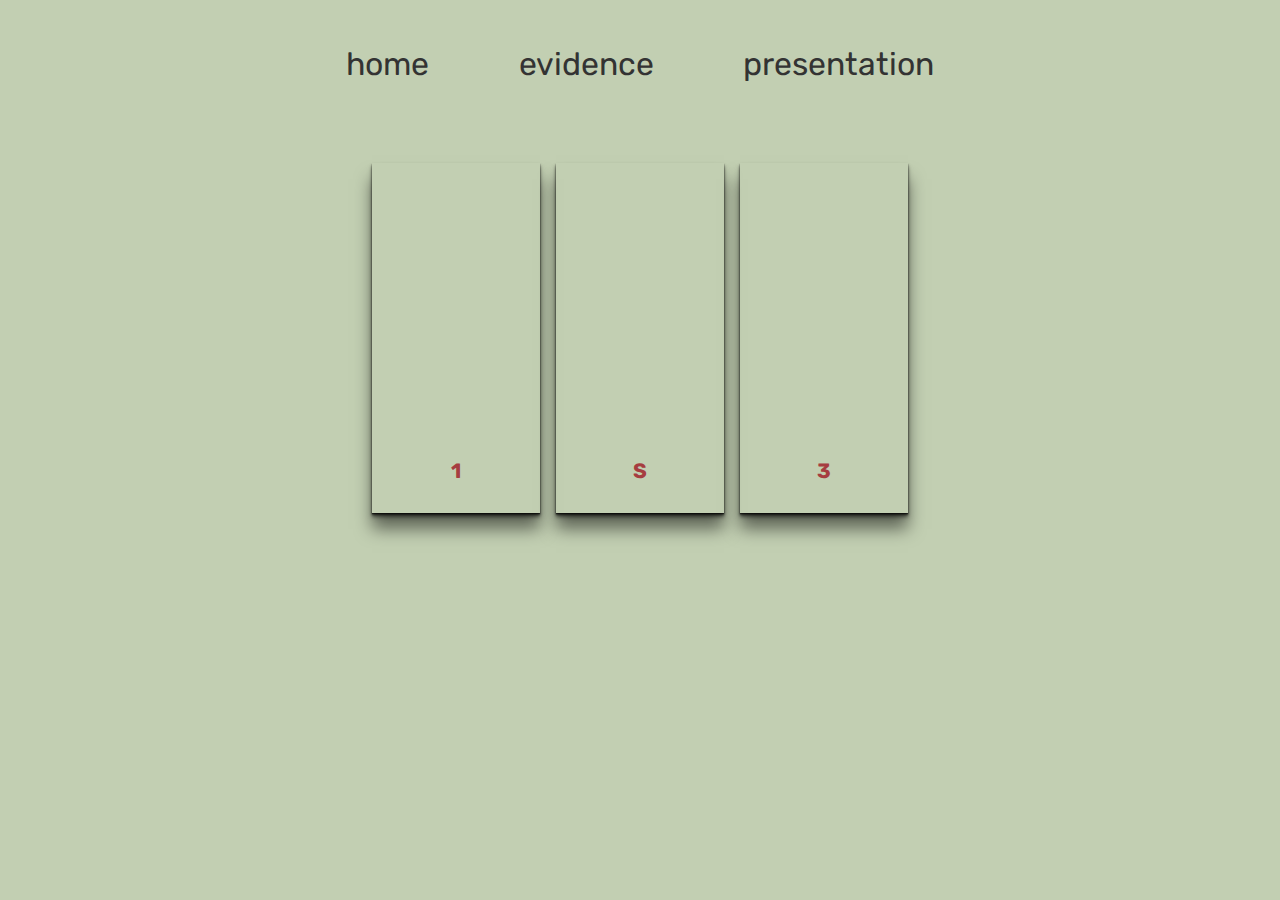
<file: photogallery/index.html>
<!DOCTYPE html>
<html lang="en">

<head>
    <meta charset="UTF-8">
    <meta name="viewport" content="width=device-width, initial-scale=1.0">
    <title>About</title>
    <meta name="description" content="An about page for the button and font assignment">
    <link rel="stylesheet" href="../stylesheet/normalize.css"/>

    <link rel="preconnect" href="https://fonts.googleapis.com">
    <link rel="preconnect" href="https://fonts.gstatic.com" crossorigin>
    <link href="https://fonts.googleapis.com/css2?family=Rubik:ital,wght@0,400;0,700;1,400&display=swap" rel="stylesheet">

    <link rel="stylesheet" href="../stylesheet/style.css">
</head>

<body>
  <nav>
    <ul>
      <li><a href="../">home</a></li>
      <li><a href="../evidence/">evidence</a></li>
      <li><a href="https://docs.google.com/presentation/d/1O8enpt1ldCtToIVxSIIUJ53cjoQs_2MNxGH9Myvj1jU/edit?usp=sharing">presentation</a></li>
    </ul>
  </nav>
    <main>
<div class="cards">
  <div class="card">
    <div class="content">
    <h2>1</h2>
    <p>description1</p>
    <a href="#">BTN</a>
  </div>
</div>
<div class="card">
  <div class="content">
  <h2>S</h2>
  <p>description2</p>
  <a href="#">BTN</a>
</div>
</div>
<div class="card">
  <div class="content">
  <h2>3</h2>
  <p>description3</p>
  <a href="#">BTN</a>
</div>
</div>
</div>



    </main>
</body>

</html>
</file>
<file: stylesheet/style.css>
:root {
  --main-highlite-color: #A06D6A;
  --second-highlite-color: #a63d40;

  --contrast-color-dark: #7B8377;
  --contrast-color-light: #EFF2F1;

  --background-color: #C2CFB2;
  --text-color: #333;

  --main-font: 'Rubik', sans-serif;

  --duration: 700ms;
  --timing-function: cubic-bezier(0.2, 1, .22, 1);
}
*,
*::before,
*::after {
    box-sizing: border-box;
}

main {
  padding: 0 1rem;
  align-self: center;
  max-width: 70rem;
}
body {
  font-family: 'Rubik', sans-serif;
  color: var(--text-color);
  background-color: var(--background-color);
  line-height: 2;
  font-size: 1.25rem;
  display: flex;
  flex-direction: column;
  margin: 0 1rem;
  /*overflow-x: hidden;*/
}

img {
  width: 100%;
  display: block;
}

.svg {
  width: 200px;
}

header {
  position: relative;
}

picture img {
  max-height: 80vh;
  object-fit: cover;
  object-position: right top;
}
header .overlay {
  position: absolute;
  left: 0;
  top: 0;
  bottom: 0;
  right: 0;
  padding: 1rem;
  line-height:1;
  display: flex;
  flex-direction: column;
  justify-content: center;
}

header h1 {
  color: var(--background-color);
  font-size: clamp(3rem,6vw,6rem);
  letter-spacing: 1px;
  text-shadow: 1px 1px 2px var(--contrast-color-dark);
  margin: 0 0 3rem 2rem;
}

header p {
  color: var(--background-color);
  font-size: clamp(1.5rem, 3vw, 2rem);
  letter-spacing: -2px;
  margin: 0 0 3rem 2rem;
}

nav ul {
  list-style-type: none;
  margin: 0;
  padding: 0;
  display: flex;
  justify-content: center;
}

nav li a {
  display: block;
  color: var(--text-color);
  font-size: 2rem;
  margin: 1rem;
  padding: 1rem 1.8rem;
  text-decoration: none;
  border-bottom: 3px solid transparent;
  transition: border-bottom 300ms ease-out;
}

nav li a[href]:hover {
  border-bottom: 3px solid var(--second-highlite-color);
}

img {
  width: 100%;
  display: block;
}
h1, h2, h3 {
  font-family: var(--main-font);
  line-height: 1;
}

h2 {
  font-size: 2rem;
   color: var(--second-highlite-color);
}

a {
  cursor: pointer;
  display: inline-block;
}

.btn {
  border: 1px solid var(--second-highlite-color);
  color: var(--second-highlite-color);
  display: inline-block;
  padding: 0.5rem 0.5rem 0.5rem;
  text-transform: uppercase;
  font-size: 0.8rem;
  transition: background-color 300ms linear;
}

.btn:hover {
  background-color: var(--second-highlite-color);
  color: var(--background-color);
}

.panel {
  display: flex;
  flex-direction: column;
}

.panel .txt-wrap {
  order: -1;
  margin-bottom: 2rem;
}

.panel h2 {
  margin-top: 0;
}

  /* CARDS */
.cards {
  align-items: center;
  display: flex;
  flex-direction: column;
  gap: 1rem;
  padding: 2rem 0;
  max-width: 1600px;
  font-family: var(--main-font);
}

.card {
  position: relative;
  display: flex;
  align-items: flex-end;
  overflow: hidden;
  padding: 1rem;
  width: 100%;
  text-align: center;
  color:
  background-color: var(--main-highlite-color);
  box-shadow: 0 1px 1px rgba(0,0,0,0.5), 0 2px 2px rgba(0,0,0,0.5), 0 4px 4px rgba(0,0,0,0.5), 0px 16px 16px rgba(0,0,0,0.5);
}

.card::before {
  content: "";
  position: absolute;
  top: 0;
  left: 0;
  width: 100%;
  height: 110%;
  background-size: cover;
  background-position: center center;
  transition: transform calc(var--duration) * 1.5)var(--timing-function);
  pointer-events: none;
}

.card::after {
  content: "";
  display: block;
  position: absolute;
  top: 0;
  left: 0;
  width: 100%;
  height: 200%;
  pointer-events: none;
  background-image: linear-gradient(
    to bottom
    rgba(0,0,0,0) 0%,
    rgba(0,0,0,0) 50%,
    rgba(0,0,0,0) 75%,
    rgba(0,0,0,0) 100%;
);
    transform: translateY(-50%);
    transform: transform calc(var(--duration)* 2 var(--timing-function));
}

.card:nth-child(1)::before {
  background-image: "";
}
.card:nth-child(2)::before {
  background-image: "images/card2.jpg";
}
.card:nth-child(3)::before {
  background-image: url("https://www.espn.com");
}

.content {
  position: relative;
  display: flex;
  flex-direction: column;
  align-items: center;
  width: 100%;
  padding: 1rem;
  transition: transform var(--duration) var(--timing-function);
  z-index: 1;
  user-select: none;
}

.content > * * * {
  margin-top: 1rem;
}

.cards h2 {
  font-size: 1.3rem;
  font-weight: bold;
  line-height: 1.2;
}

.cards p {
  font-family: var(--main-font);
  font-size: 1.125rem;
  font-style: italic;
  line-height: 1.35;
}

.card a {
  display: block;
  cursor: pointer;
  margin-top: 1.5rem;
  padding: .75rem 1.5rem;
  font-size: .65rem;
  font-weight: bold;
  letter-spacing: .025rem;
  text-transform: uppercase;
  color: #333;
  background-color: var(--)
  text-decoration: none;
}

.card a:hover {
  background-color: ;
}

.card a:focus {
  outline: 1px dashed yellow;
  outline-offset: 3px;
}






@media screen and (min-width: 750px) {
  article {
    margin: 10rem 0;
  }
  aside {
    font-size: 3rem;
  }
  .panel {
    flex-direction: row;
  }
  .panel .img-wrap {
    order: 0;
    margin-bottom: 0;
    flex: 1 1 50%;
  }
  .panel .txt-wrap {
    flex: 1 1 50%;
  }
  .panel .left {
    order: -1;
    margin-right: 2rem;
  }
  .panel h2 {
    margin-top: 0;
  }
  .panel img {
    height: 100%;
    object-fit: cover;
  }
}

@media (min-width: 600px) {
  .cards {
    flex-direction: row;
    flex-wrap: wrap;
  }

  .card {
    flex: 1 1 45%;
    height: 350px;
  }
}

@media (min-width: 900px) {
  .cards {
    flex-wrap: nowrap;
  }
}

@media (hover: hover) and (min-width: 600px) {
  .card:after {
    transform: translateY(0);
  }

  .content {
    transform: translateY(calc(100% - 4.5rem));
  }

  .content > *:not(h2) {
    opacity: 0;
    transform: translateY(1rem);
    transition: transform var(--duration) var(--timing-function), opacity var(--duration) var(--timing-function);
  }

  .card:hover,
  .card:focus-within {
    align-item: center;
  }

  .card:hover:before,
  .card:focus-within:before {
    transform: translateY(-4%);
}
  .card:hover:after,
  .card:focus:focus-within:after {
    transform:translateY(-50%);
  }

  .card:hover .content,
  .card:focus-within .content {
    transform: translateY(0);
  }

  .card:hover .content > *:not(h2),
  .card:focus-within .content > *:not(h2) {
    opacity: 1;
    transform: translateY(0);
    transition-delay: calc(var(--duration) / 8);
  }

  .card:focus-within:before,
  .card:focus-within:after,
  .card:focus-within .content,
  .card:focus-within .content > *:not(h2) {
    transition-duration: 0s;
  }
}
</file>
